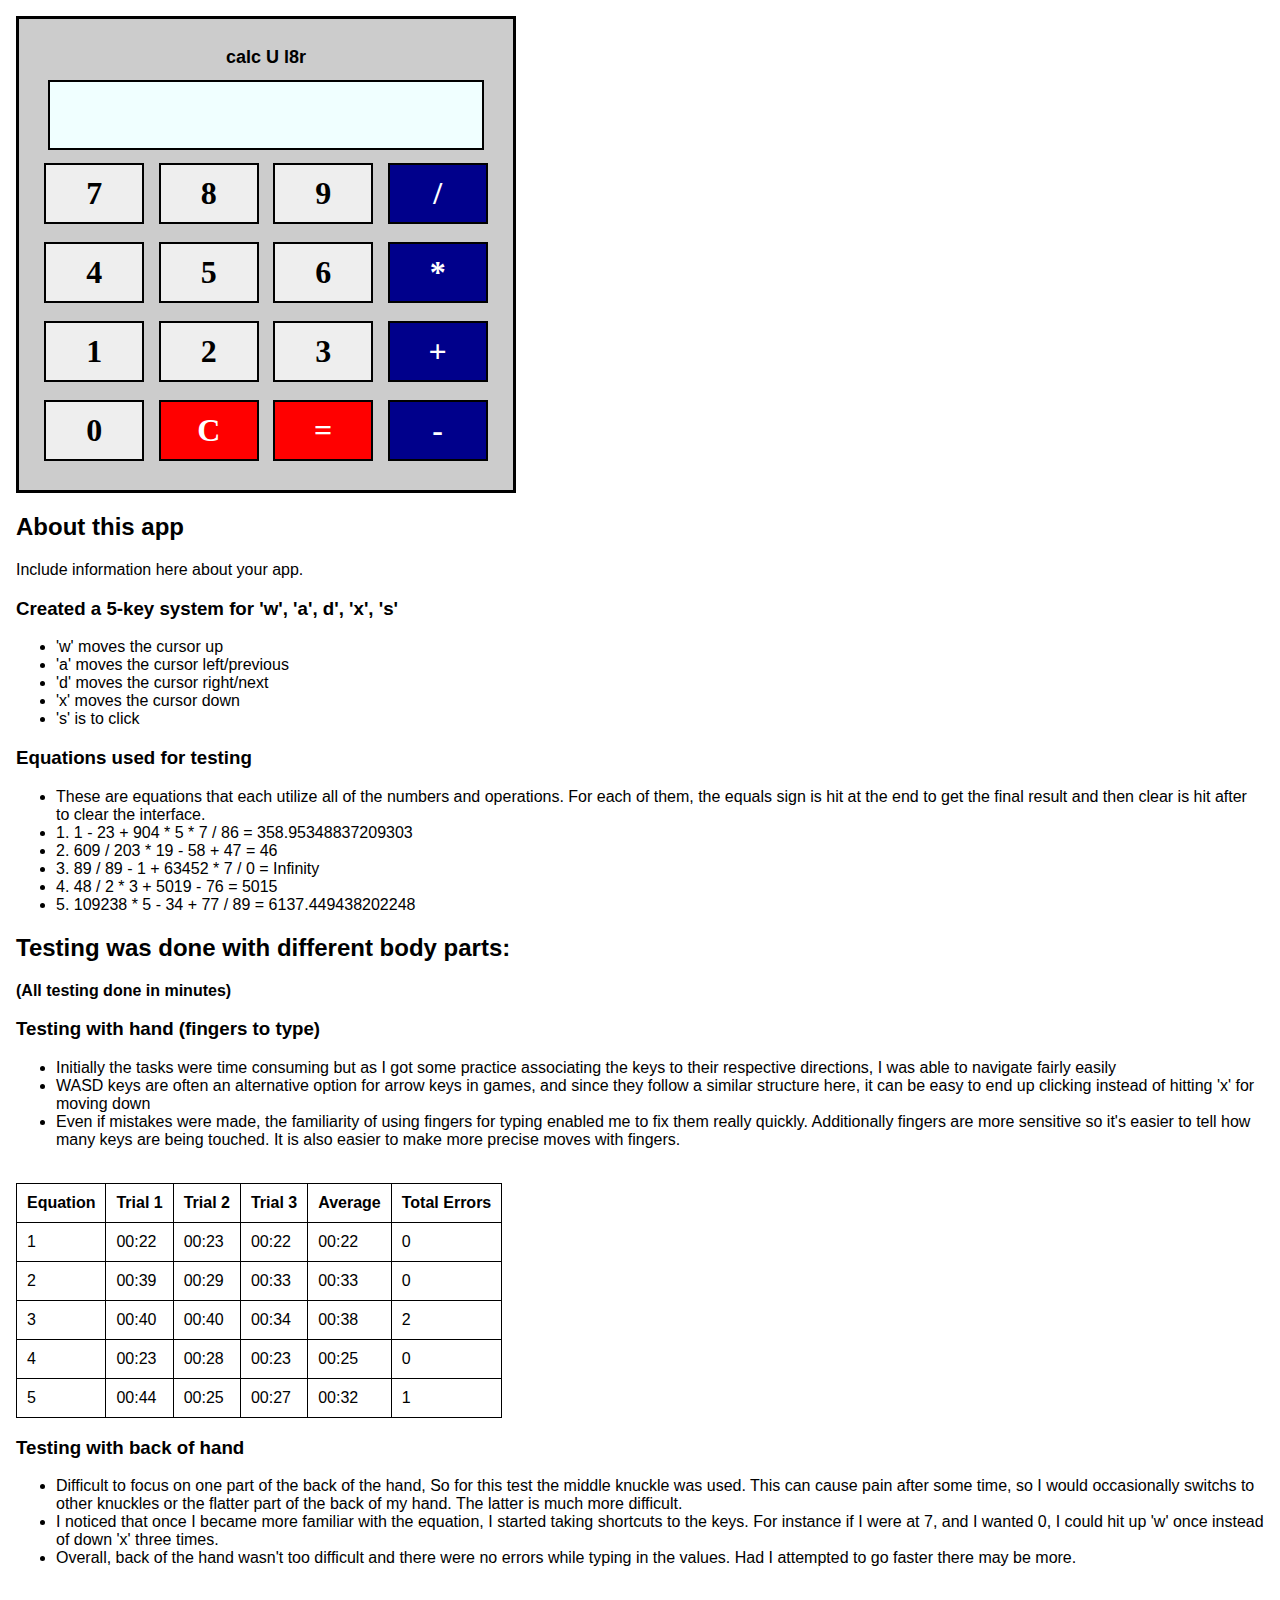
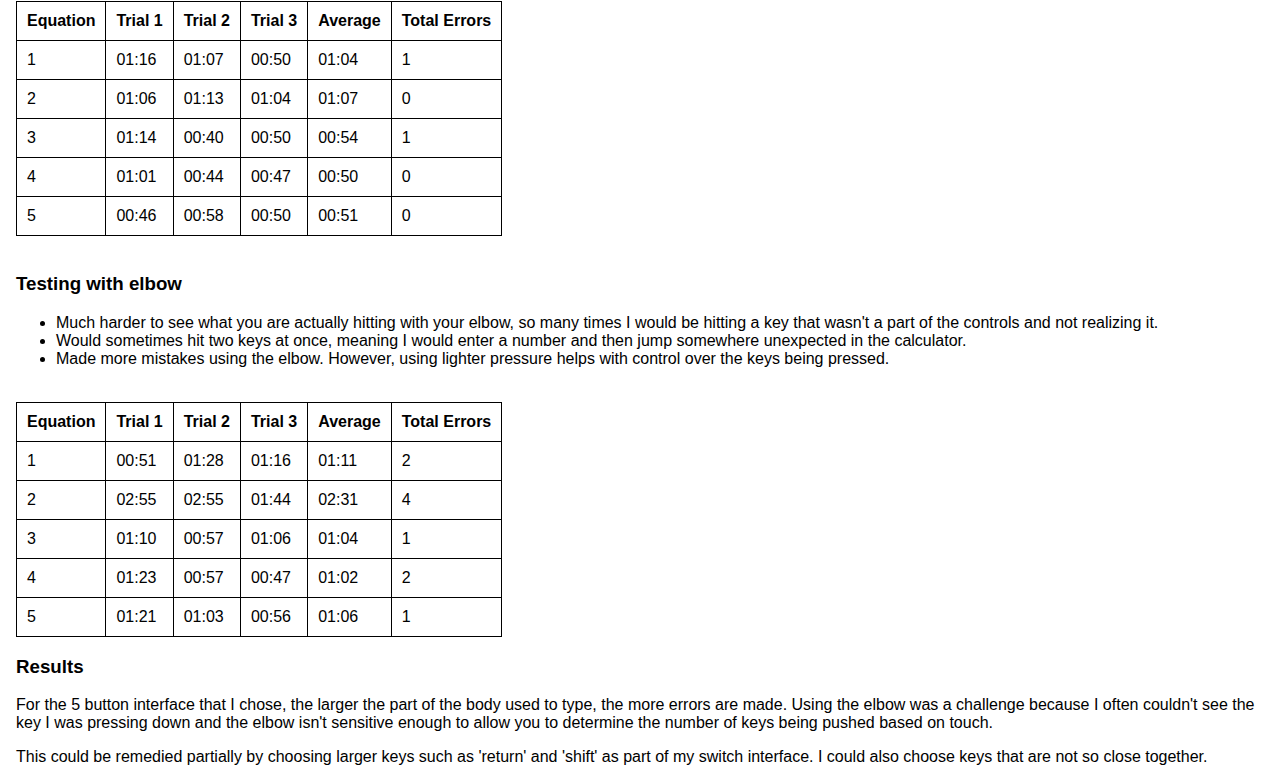
<file: index.html>
<!DOCTYPE html PUBLIC "-//W3C//DTD HTML 4.01//EN">
<html>
	<head>
		<title>
			Calculator Demo
		</title>
		<link rel="stylesheet" href="calculator.css" type="text/css">
	</head>
	<body>
		<div id="calculator">
			<h1>calc U l8r</h1>
			<div class="calculator_row">
				<input id="number_input">
			</div>
			<div class="calculator_row">
				<button id="button7" class="calcButton row1 col1">7</button>
				<button id="button8" class="calcButton row1 col2">8</button>
				<button id="button9" class="calcButton row1 col3">9</button>
				<button id="buttonDivide" class="calcButton row1 col4 function">/</button>
			</div>
			<div class="calculator_row">
				<button id="button4" class="calcButton row2 col1">4</button>
				<button id="button5" class="calcButton row2 col2">5</button>
				<button id="button6" class="calcButton row2 col3">6</button>
				<button id="buttonMultiply" class="calcButton row2 col4 function">*</button>
			</div>
			<div class="calculator_row">
				<button id="button1" class="calcButton row3 col1">1</button>
				<button id="button2" class="calcButton row3 col2">2</button>
				<button id="button3" class="calcButton row3 col3">3</button>
				<button id="buttonAdd" class="calcButton row3 col4 function">+</button>
			</div>
			<div class="calculator_row">
				<button id="button0" class="calcButton row4 col1">0</button>
				<button id="buttonClear" class="calcButton row4 col2 meta">C</button>
				<button id="buttonEquals" class="calcButton row4 col3 meta">=</button>
				<button id="buttonSubtract" class="calcButton row4 col4 function">-</button>
			</div>
		</div>
		<div id="comments">
			<h2>About this app</h2>
			<p>Include information here about your app.</p>

				<h3>Created a 5-key system for 'w', 'a', d', 'x', 's'</h3>
					<ul>
						<li>'w' moves the cursor up</li>
						<li>'a' moves the cursor left/previous</li>
						<li>'d' moves the cursor right/next</li>
						<li>'x' moves the cursor down</li>
						<li>'s' is to click</li>
					</ul>

				<h3>Equations used for testing</h3>
					<ul>
						<li>These are equations that each utilize all of the numbers and operations. For each of them, the equals sign is hit at the end to get the final result and then clear is hit after to clear the interface.</li>
						<li>1. 1 - 23 + 904 * 5 * 7 / 86 = 358.95348837209303</li>
						<li>2. 609 / 203 * 19 - 58 + 47 = 46</li>
						<li>3. 89 / 89 - 1 + 63452 * 7 / 0 = Infinity</li>
						<li>4. 48 / 2 * 3 + 5019 - 76 = 5015</li>
						<li>5. 109238 * 5 - 34 + 77 / 89 = 6137.449438202248</li>
					</ul>

				<h2>Testing was done with different body parts:</h2>
				<p><strong>(All testing done in minutes)</strong></p>

						<h3>Testing with hand (fingers to type)</h3>
							<ul>
								<li>Initially the tasks were time consuming but as I got some practice associating the keys to their respective directions, I was able to navigate fairly easily</li>
								<li>WASD keys are often an alternative option for arrow keys in games, and since they follow a similar structure here, it can be easy to end up clicking instead of hitting 'x' for moving down</li>
								<li>Even if mistakes were made, the familiarity of using fingers for typing enabled me to fix them really quickly. Additionally fingers are more sensitive so it's easier to tell how many keys are being touched. It is also easier to make more precise moves with fingers.</li>
							</ul>
							<br>
							<table>
									<tr>
										<th>Equation</th>
										<th>Trial 1</th>
										<th>Trial 2</th>
										<th>Trial 3</th>
										<th>Average</th>
										<th>Total Errors</th>
									</tr>

									<tr>
										<td>1</td>
										<td>00:22</td>
										<td>00:23</td>
										<td>00:22</td>
										<td>00:22</td>
										<td>0</td>
									</tr>
									<tr>
										<td>2</td>
										<td>00:39</td>
										<td>00:29</td>
										<td>00:33</td>
										<td>00:33</td>
										<td>0</td>
									</tr>
									<tr>
										<td>3</td>
										<td>00:40</td>
										<td>00:40</td>
										<td>00:34</td>
										<td>00:38</td>
										<td>2</td>
									</tr>		
									<tr>
										<td>4</td>
										<td>00:23</td>
										<td>00:28</td>
										<td>00:23</td>
										<td>00:25</td>
										<td>0</td>
									</tr>	

									<tr>
										<td>5</td>
										<td>00:44</td>
										<td>00:25</td>
										<td>00:27</td>
										<td>00:32</td>
										<td>1</td>
									</tr>

								</table>

						<h3>Testing with back of hand</h3>



							<ul>
								<li>Difficult to focus on one part of the back of the hand, So for this test the middle knuckle was used. This can cause pain after some time, so I would occasionally switchs to other knuckles or the flatter part of the back of my hand. The latter is much more difficult.</li>
								<li>I noticed that once I became more familiar with the equation, I started taking shortcuts to the keys. For instance if I were at 7, and I wanted 0, I could hit up 'w' once instead of down 'x' three times.</li>
								<li>Overall, back of the hand wasn't too difficult and there were no errors while typing in the values. Had I attempted to go faster there may be more.</li>
							</ul>
								<br>
								<table>
									<tr>
										<th>Equation</th>
										<th>Trial 1</th>
										<th>Trial 2</th>
										<th>Trial 3</th>
										<th>Average</th>
										<th>Total Errors</th>
									</tr>

									<tr>
										<td>1</td>
										<td>01:16</td>
										<td>01:07</td>
										<td>00:50</td>
										<td>01:04</td>
										<td>1</td>
									</tr>
									<tr>
										<td>2</td>
										<td>01:06</td>
										<td>01:13</td>
										<td>01:04</td>
										<td>01:07</td>
										<td>0</td>
									</tr>
									<tr>
										<td>3</td>
										<td>01:14</td>
										<td>00:40</td>
										<td>00:50</td>
										<td>00:54</td>
										<td>1</td>
									</tr>		
									<tr>
										<td>4</td>
										<td>01:01</td>
										<td>00:44</td>
										<td>00:47</td>
										<td>00:50</td>
										<td>0</td>
									</tr>	

									<tr>
										<td>5</td>
										<td>00:46</td>
										<td>00:58</td>
										<td>00:50</td>
										<td>00:51</td>
										<td>0</td>
									</tr>

								</table>

							<br>
						<h3>Testing with elbow</h3>

						<ul>
							<li>Much harder to see what you are actually hitting with your elbow, so many times I would be hitting a key that wasn't a part of the controls and not realizing it.
							</li>
							<li>Would sometimes hit two keys at once, meaning I would enter a number and then jump somewhere unexpected in the calculator.</li>
							<li>Made more mistakes using the elbow. However, using lighter pressure helps with control over the keys being pressed.
							</li>
						</ul>
							<br>
						<table>
							<tr>
								<th>Equation</th>
								<th>Trial 1</th>
								<th>Trial 2</th>
								<th>Trial 3</th>
								<th>Average</th>
								<th>Total Errors</th>
							</tr>

							<tr>
								<td>1</td>
								<td>00:51</td>
								<td>01:28</td>
								<td>01:16</td>
								<td>01:11</td>
								<td>2</td>
							</tr>
							<tr>
								<td>2</td>
								<td>02:55</td>
								<td>02:55</td>
								<td>01:44</td>
								<td>02:31</td>
								<td>4</td>
							</tr>
							<tr>
								<td>3</td>
								<td>01:10</td>
								<td>00:57</td>
								<td>01:06</td>
								<td>01:04</td>
								<td>1</td>
							</tr>
							<tr>
								<td>4</td>
								<td>01:23</td>
								<td>00:57</td>
								<td>00:47</td>
								<td>01:02</td>
								<td>2</td>
							</tr>
							<tr>
								<td>5</td>
								<td>01:21</td>
								<td>01:03</td>
								<td>00:56</td>
								<td>01:06</td>
								<td>1</td>
							</tr>
										
						</table>

					<h3>Results</h3>

					<p>For the 5 button interface that I chose, the larger the part of the body used to type, the more errors are made. Using the elbow was a challenge because I often couldn't see the key I was pressing down and the elbow isn't sensitive enough to allow you to determine the number of keys being pushed based on touch. </p>

					<p>This could be remedied partially by choosing larger keys such as 'return' and 'shift' as part of my switch interface. I could also choose keys that are not so close together.</p>

		</div>
		<script src="https://ajax.googleapis.com/ajax/libs/jquery/3.2.1/jquery.min.js" type="text/javascript"></script>
		<script src="calculator.js" type="text/javascript"></script>
	</body>
</html>
</file>
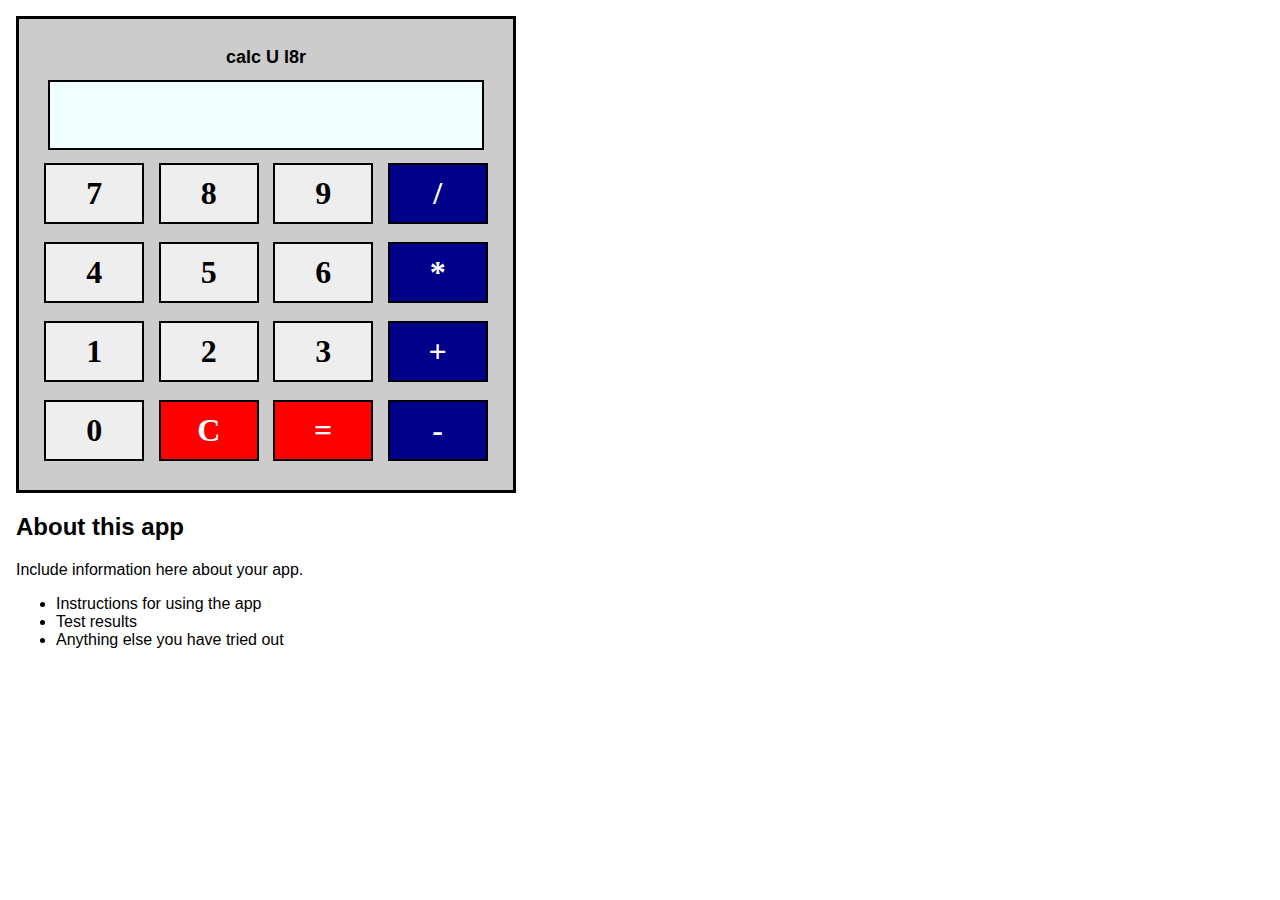
<file: Assignment8/index.html>
<!DOCTYPE html PUBLIC "-//W3C//DTD HTML 4.01//EN">
<html>
	<head>
		<title>
			Calculator Demo
		</title>
		<link rel="stylesheet" href="calculator.css" type="text/css">
	</head>
	<body>
		<div id="calculator">
			<h1>calc U l8r</h1>
			<div class="calculator_row">
				<input id="number_input">
			</div>
			<div class="calculator_row">
				<button id="button7" class="calcButton row1 col1">7</button>
				<button id="button8" class="calcButton row1 col2">8</button>
				<button id="button9" class="calcButton row1 col3">9</button>
				<button id="buttonDivide" class="calcButton row1 col4 function">/</button>
			</div>
			<div class="calculator_row">
				<button id="button4" class="calcButton row2 col1">4</button>
				<button id="button5" class="calcButton row2 col2">5</button>
				<button id="button6" class="calcButton row2 col3">6</button>
				<button id="buttonMultiply" class="calcButton row2 col4 function">*</button>
			</div>
			<div class="calculator_row">
				<button id="button1" class="calcButton row3 col1">1</button>
				<button id="button2" class="calcButton row3 col2">2</button>
				<button id="button3" class="calcButton row3 col3">3</button>
				<button id="buttonAdd" class="calcButton row3 col4 function">+</button>
			</div>
			<div class="calculator_row">
				<button id="button0" class="calcButton row4 col1">0</button>
				<button id="buttonClear" class="calcButton row4 col2 meta">C</button>
				<button id="buttonEquals" class="calcButton row4 col3 meta">=</button>
				<button id="buttonSubtract" class="calcButton row4 col4 function">-</button>
			</div>
		</div>
		<div id="comments">
			<h2>About this app</h2>
			<p>Include information here about your app.</p>
			<ul>
				<li>Instructions for using the app</li>
				<li>Test results</li>
				<li>Anything else you have tried out</li>
			</ul>
		</div>
		<script src="https://ajax.googleapis.com/ajax/libs/jquery/3.2.1/jquery.min.js" type="text/javascript"></script>
		<script src="calculator.js" type="text/javascript"></script>
	</body>
</html>
</file>
<file: calculator.css>
body {
	font-family: helvetica, arial, sans-serif; margin: 16px;
}
#calculator { background: #ccc; padding: 16px; width: 462px; text-align: center; border: 3px solid black}

#calculator h1 { font-size: large; font-family: helvetica, arial, sans-serif; }

.calculator_row { margin-bottom: 8px;}
.calculator_row button { font-size: xx-large; padding: 10px; width: 100px; background: #eee; border: 2px solid black; font-family: ocr-a, consolas, monospaced; font-weight: bold; margin: 5px;}

button.meta { background: red; color: white;}
button.function { background: darkblue; color: white;}
button:active { background: orange; color: black;}

button.cursor { background: yellow; color: black;}

#number_input { font-size: xx-large; font-family: ocr-a, consolas, monospaced; background: azure; padding: 8px; text-align: right; width: 416px; font-weight: bold; border: 2px solid black; height: 50px; }

label {
	display: inline-block; width: 50px; font-weight: bold;
}

#settings {
	border: 1px solid black;
	padding: 10px;
}

table, th, td{
    border: 1px solid black;
}

th, td {
	padding: 10px;
}

table {
	border-collapse: collapse;
}
</file>
<file: Assignment8/calculator.css>
body {
	font-family: helvetica, arial, sans-serif; margin: 16px;
}
#calculator { background: #ccc; padding: 16px; width: 462px; text-align: center; border: 3px solid black}

#calculator h1 { font-size: large; font-family: helvetica, arial, sans-serif; }

.calculator_row { margin-bottom: 8px;}
.calculator_row button { font-size: xx-large; padding: 10px; width: 100px; background: #eee; border: 2px solid black; font-family: ocr-a, consolas, monospaced; font-weight: bold; margin: 5px;}

button.meta { background: red; color: white;}
button.function { background: darkblue; color: white;}
button:active { background: orange; color: black;}

button.cursor { background: yellow; color: black;}

#number_input { font-size: xx-large; font-family: ocr-a, consolas, monospaced; background: azure; padding: 8px; text-align: right; width: 416px; font-weight: bold; border: 2px solid black; height: 50px; }

label {
	display: inline-block; width: 50px; font-weight: bold;
}

#settings {
	border: 1px solid black;
	padding: 10px;
}
</file>
